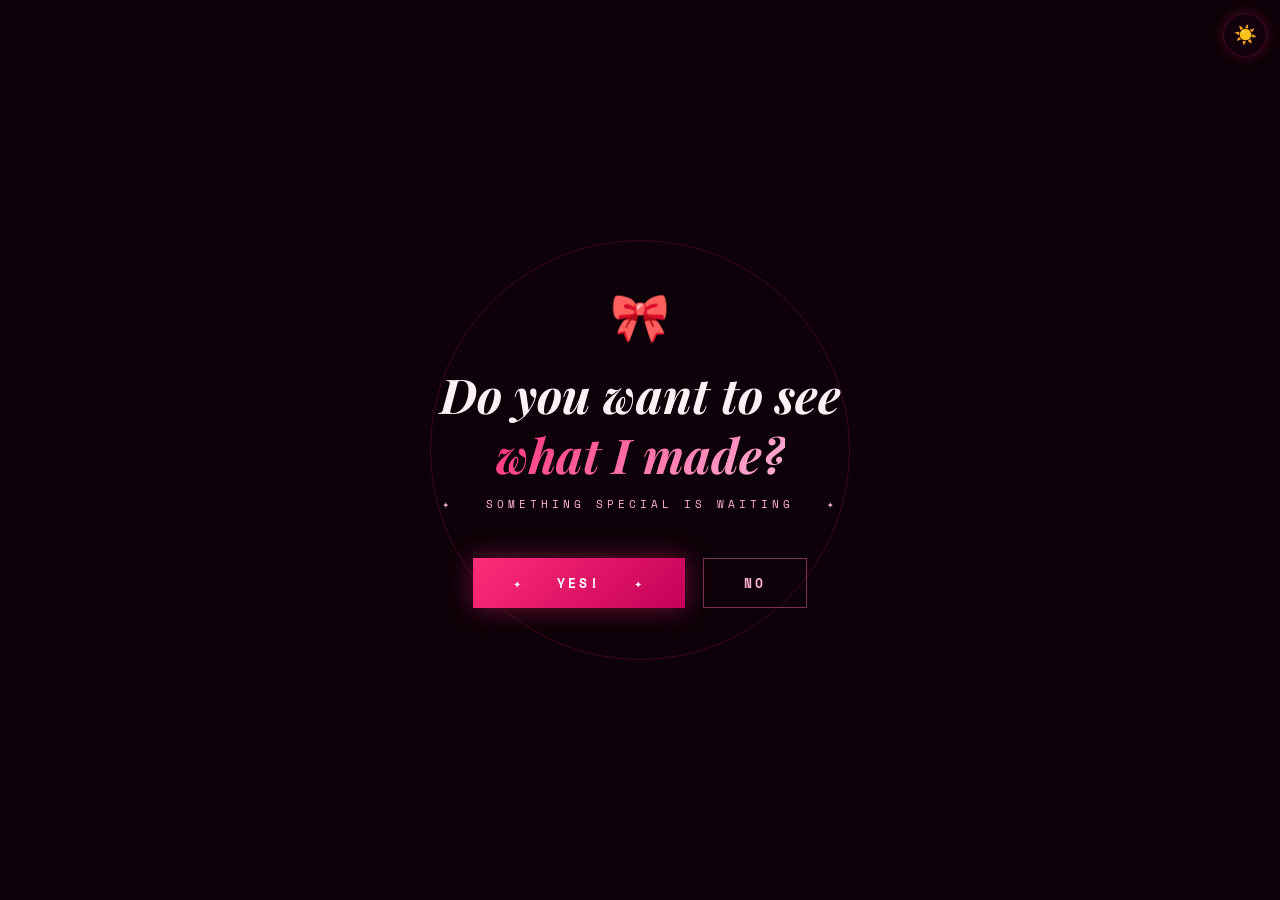
<file: iram-birthday.html>
<!DOCTYPE html>
<html lang="en" data-theme="dark">
<head>
<meta charset="UTF-8">
<meta name="viewport" content="width=device-width, initial-scale=1.0">
<title>Happy Birthday, Iram</title>
<link href="https://fonts.googleapis.com/css2?family=Playfair+Display:ital,wght@0,400;0,700;0,900;1,400;1,700&family=Space+Mono:ital,wght@0,400;0,700;1,400&family=Bangers&display=swap" rel="stylesheet">
<style>
:root{--hot:#ff2d78;--pink:#ff6eb4;--lpink:#ffb3d9;--bpink:#ffd6ec;--dpink:#c4005a;}
[data-theme="dark"]{--bg:#0d0008;--bg2:#130010;--card:rgba(30,5,20,.78);--nav:rgba(13,0,8,.95);--t1:#fff0f7;--t2:#ffb3d9;--bdr:rgba(255,45,120,.2);--gl:rgba(255,45,120,.05);--sc:rgba(255,45,120,.012);--tbg:rgba(20,2,12,.88);}
[data-theme="light"]{--bg:#fff0f7;--bg2:#ffe4f1;--card:rgba(255,224,242,.9);--nav:rgba(255,238,248,.97);--t1:#2a0018;--t2:#a0005a;--bdr:rgba(255,45,120,.25);--gl:rgba(255,45,120,.07);--sc:rgba(255,45,120,.016);--tbg:rgba(255,238,248,.92);}
*,*::before,*::after{margin:0;padding:0;box-sizing:border-box;}
html{scroll-behavior:smooth;}
body{font-family:"Space Mono",monospace;background:var(--bg);color:var(--t1);line-height:1.6;overflow-x:hidden;cursor:crosshair;transition:background .4s,color .4s;}

/* scanlines - low z, pointer-events none */
.scanlines{position:fixed;inset:0;background:repeating-linear-gradient(0deg,transparent,transparent 2px,var(--sc) 2px,var(--sc) 4px);pointer-events:none;z-index:50;}

/* grid */
.grid-bg{position:fixed;inset:0;background-image:linear-gradient(var(--gl) 1px,transparent 1px),linear-gradient(90deg,var(--gl) 1px,transparent 1px);background-size:40px 40px;pointer-events:none;z-index:-2;animation:gridScroll 20s linear infinite;}
@keyframes gridScroll{0%{background-position:0 0}100%{background-position:0 40px}}

.particles{position:fixed;inset:0;pointer-events:none;z-index:-1;overflow:hidden;}
.particle{position:absolute;border-radius:50%;opacity:0;animation:fup 12s infinite;}
@keyframes fup{0%{transform:translateY(100vh) scale(0);opacity:0}10%{opacity:.7}90%{opacity:.4}100%{transform:translateY(-10vh) scale(1.2);opacity:0}}

.hearts{position:fixed;inset:0;pointer-events:none;z-index:1;overflow:hidden;}
.heart{position:absolute;opacity:0;animation:hup 10s ease-in infinite;color:var(--hot);}
@keyframes hup{0%{transform:translateY(100vh) scale(0);opacity:0}10%{opacity:.5}90%{opacity:.18}100%{transform:translateY(-10vh) scale(1) rotate(360deg);opacity:0}}

/* corner */
.cd{position:fixed;width:70px;height:70px;pointer-events:none;z-index:10;transition:opacity .4s;}
[data-theme="dark"] .cd{opacity:.4;}
[data-theme="light"] .cd{opacity:.2;}
.cd.tl{top:76px;left:14px;border-top:1px solid var(--hot);border-left:1px solid var(--hot);}
.cd.tr{top:76px;right:14px;border-top:1px solid var(--hot);border-right:1px solid var(--hot);}
@media(max-width:768px){.cd{display:none;}}

/* ── TOGGLE ─────────────────────────────────── */
/* sits at z:9500 — above gate(5000), nav(1000), scanlines(50) */
#tt{
  position:fixed;top:13px;right:13px;z-index:9500;
  width:44px;height:44px;border-radius:50%;
  border:1.5px solid var(--bdr);
  background:var(--tbg);
  backdrop-filter:blur(10px);-webkit-backdrop-filter:blur(10px);
  cursor:pointer;
  display:flex;align-items:center;justify-content:center;
  font-size:1.15rem;line-height:1;
  /* NO persistent animation — only on click */
  transition:box-shadow .3s,border-color .3s,transform .3s;
  box-shadow:0 0 14px rgba(255,45,120,.22);
  /* stop emoji rendering huge on webkit */
  -webkit-text-size-adjust:none;
}
#tt:hover{transform:scale(1.13) rotate(18deg);box-shadow:0 0 26px rgba(255,45,120,.55);border-color:var(--hot);}
#tt.spin{animation:tspin .42s ease-out;}
@keyframes tspin{0%{transform:scale(.8) rotate(0)}60%{transform:scale(1.18) rotate(200deg)}100%{transform:scale(1) rotate(360deg)}}

/* ── GATE ─────────────────────────────────── */
#gate{
  position:fixed;inset:0;background:var(--bg);
  display:flex;flex-direction:column;justify-content:center;align-items:center;
  z-index:5000;text-align:center;padding:2rem 1.5rem;
  transition:background .4s,opacity .7s ease,transform .7s ease;
}
#gate.hide{opacity:0;transform:scale(1.07);pointer-events:none;}
.gr{position:absolute;width:clamp(200px,60vw,420px);height:clamp(200px,60vw,420px);border-radius:50%;border:1px solid rgba(255,45,120,.07);animation:er 3.5s ease-out infinite;pointer-events:none;}
.gr:nth-child(2){animation-delay:1.2s}.gr:nth-child(3){animation-delay:2.4s}
@keyframes er{0%{transform:scale(.4);opacity:.6}100%{transform:scale(2.8);opacity:0}}
.gspark{font-size:clamp(2rem,6vw,3rem);margin-bottom:1.5rem;animation:sbob 2.5s ease-in-out infinite;line-height:1;}
@keyframes sbob{0%,100%{transform:translateY(0) rotate(-8deg)}50%{transform:translateY(-10px) rotate(8deg)}}
.gq{font-family:"Playfair Display",serif;font-size:clamp(1.5rem,5vw,3rem);font-weight:700;font-style:italic;line-height:1.25;margin-bottom:.75rem;color:var(--t1);}
.gq span{background:linear-gradient(135deg,var(--hot),var(--lpink));-webkit-background-clip:text;-webkit-text-fill-color:transparent;background-clip:text;}
.gsub{font-size:.68rem;letter-spacing:4px;text-transform:uppercase;color:var(--t2);margin-bottom:2.8rem;}
.gbtns{display:flex;gap:1.1rem;flex-wrap:wrap;justify-content:center;}
.byes{font-family:"Space Mono",monospace;font-size:.82rem;font-weight:700;text-transform:uppercase;letter-spacing:3px;padding:.9rem 2.5rem;border:none;cursor:pointer;position:relative;overflow:hidden;background:linear-gradient(135deg,var(--hot),var(--dpink));color:#fff;box-shadow:0 0 26px rgba(255,45,120,.4);transition:all .3s;}
.byes::before{content:"";position:absolute;inset:0;background:linear-gradient(135deg,var(--lpink),var(--hot));opacity:0;transition:opacity .3s;}
.byes:hover{transform:translateY(-3px);box-shadow:0 0 50px rgba(255,45,120,.7);}
.byes:hover::before{opacity:1;}
.byes span{position:relative;z-index:1;}
.byes:active{transform:scale(.97);}
.bno{font-family:"Space Mono",monospace;font-size:.82rem;font-weight:700;text-transform:uppercase;letter-spacing:3px;padding:.9rem 2.5rem;cursor:pointer;background:transparent;color:var(--lpink);border:1px solid rgba(255,110,180,.45);transition:all .3s;}
.bno:hover{border-color:var(--pink);background:rgba(255,45,120,.07);}
.bno:active{transform:scale(.97);}

/* ── COMIC BUBBLE ─────────────────────────── */
#cb{position:fixed;bottom:5rem;right:1.5rem;z-index:6000;opacity:0;pointer-events:none;transform-origin:bottom right;}
#cb.pin{animation:cpin .45s cubic-bezier(.34,1.56,.64,1) forwards;}
#cb.pout{animation:cpout .6s ease-in forwards;}
@keyframes cpin{0%{opacity:0;transform:scale(.2) rotate(-6deg)}65%{transform:scale(1.1) rotate(2deg);opacity:1}100%{opacity:1;transform:scale(1) rotate(-2deg)}}
@keyframes cpout{0%{opacity:1;transform:scale(1) rotate(-2deg)}60%{opacity:.3;transform:scale(1.06) translateY(-8px)}100%{opacity:0;transform:scale(.75) translateY(-30px)}}
.cbb{background:#fff8fc;border:3.5px solid #1a0010;border-radius:18px;padding:1.2rem 1.6rem;max-width:225px;position:relative;box-shadow:6px 6px 0 #1a0010,0 0 28px rgba(255,45,120,.3);}
.cbb::before{content:"";position:absolute;inset:-7px;border-radius:24px;border:2.5px dashed rgba(255,45,120,.3);pointer-events:none;}
.cbt{font-family:"Bangers",cursive;font-size:1.35rem;line-height:1.35;color:#1a0010;letter-spacing:1px;}
.cbt .em{color:var(--hot);font-size:1.5rem;}
.tail{position:absolute;bottom:-30px;right:28px;}
.tail::before{content:"";position:absolute;bottom:0;right:0;width:0;height:0;border-left:20px solid transparent;border-top:30px solid #1a0010;}
.tail::after{content:"";position:absolute;bottom:4px;right:4px;width:0;height:0;border-left:14px solid transparent;border-top:23px solid #fff8fc;}
.zap{position:absolute;animation:zp .55s ease-in-out infinite alternate;pointer-events:none;}
.zap.z1{top:-22px;left:8px;font-size:1.1rem}.zap.z2{top:-18px;right:12px;font-size:1rem}.zap.z3{bottom:8px;left:-22px;font-size:.9rem}
@keyframes zp{from{transform:scale(1)}to{transform:scale(1.3) rotate(18deg)}}

/* ── NAV ─────────────────────────────────── */
#mc{display:none;opacity:0;transition:opacity .9s ease;}
#mc.vis{display:block;opacity:1;}
nav{position:fixed;top:0;left:0;right:0;background:var(--nav);backdrop-filter:blur(18px);-webkit-backdrop-filter:blur(18px);border-bottom:1px solid var(--bdr);z-index:1000;transition:background .4s;}
.ni{max-width:1100px;margin:0 auto;display:flex;justify-content:space-between;align-items:center;padding:.85rem 5%;padding-right:calc(5% + 60px);}
.logo{font-family:"Playfair Display",serif;font-size:clamp(1.1rem,3vw,1.4rem);font-weight:900;font-style:italic;color:var(--hot);text-shadow:0 0 18px rgba(255,45,120,.45);letter-spacing:2px;white-space:nowrap;}
.nl{display:flex;gap:1.8rem;list-style:none;}
.nl a{color:var(--t2);text-decoration:none;font-size:.68rem;text-transform:uppercase;letter-spacing:2px;transition:color .3s;}
.nl a:hover{color:var(--hot);}
.hmb{display:none;background:none;border:1px solid var(--bdr);color:var(--t2);padding:.32rem .6rem;cursor:pointer;font-size:1.1rem;border-radius:4px;line-height:1;transition:all .3s;}
.hmb:hover{border-color:var(--hot);color:var(--hot);}
.nd{display:none;flex-direction:column;background:var(--nav);backdrop-filter:blur(18px);border-bottom:1px solid var(--bdr);padding:.4rem 5%;transition:background .4s;}
.nd.open{display:flex;}
.nd a{color:var(--t2);text-decoration:none;font-size:.72rem;text-transform:uppercase;letter-spacing:2px;padding:.7rem 0;border-bottom:1px solid var(--bdr);transition:color .3s;}
.nd a:last-child{border-bottom:none;}
.nd a:hover{color:var(--hot);}
@media(max-width:768px){.nl{display:none;}.hmb{display:block;}.ni{padding-right:calc(4%+60px);}}

/* ── HERO ─────────────────────────────────── */
.hero{min-height:100vh;display:flex;flex-direction:column;justify-content:center;align-items:center;text-align:center;padding:8rem 1.5rem 4rem;position:relative;}
.heb{font-size:clamp(.58rem,.8vw+.3rem,.7rem);text-transform:uppercase;letter-spacing:5px;color:var(--pink);margin-bottom:1.5rem;border:1px solid rgba(255,110,180,.3);padding:.4rem 1.4rem;display:inline-block;animation:bp 2s ease-in-out infinite;}
@keyframes bp{0%,100%{border-color:rgba(255,110,180,.3)}50%{border-color:rgba(255,110,180,.85);box-shadow:0 0 14px rgba(255,110,180,.3)}}
.hnw{position:relative;display:inline-block;}
.hn{font-family:"Playfair Display",serif;font-size:clamp(3.5rem,14vw,11rem);font-weight:900;line-height:.9;color:transparent;-webkit-text-stroke:2px var(--hot);animation:ng 3s ease-in-out infinite alternate;}
@keyframes ng{from{text-shadow:0 0 30px rgba(255,45,120,.3)}to{text-shadow:0 0 65px rgba(255,45,120,.75),0 0 110px rgba(255,45,120,.3)}}
.hnf{font-family:"Playfair Display",serif;font-size:clamp(3.5rem,14vw,11rem);font-weight:900;line-height:.9;background:linear-gradient(135deg,var(--hot) 0%,var(--lpink) 50%,var(--bpink) 100%);-webkit-background-clip:text;-webkit-text-fill-color:transparent;background-clip:text;position:absolute;top:0;left:0;width:100%;animation:fr 4s ease-in-out infinite alternate;}
@keyframes fr{0%{clip-path:inset(0 100% 0 0)}100%{clip-path:inset(0 0% 0 0)}}
.hsub{font-size:clamp(.8rem,2vw,1.1rem);color:var(--lpink);margin-top:2rem;letter-spacing:3px;text-transform:uppercase;}
[data-theme="light"] .hsub{color:var(--hot);}
.hdate{margin-top:1.5rem;font-size:.78rem;color:var(--t2);letter-spacing:4px;text-transform:uppercase;}
.sh{position:absolute;bottom:1.8rem;display:flex;flex-direction:column;align-items:center;gap:.5rem;color:var(--t2);font-size:.6rem;letter-spacing:3px;text-transform:uppercase;animation:bonce 2s ease-in-out infinite;}
@keyframes bonce{0%,100%{transform:translateY(0)}50%{transform:translateY(8px)}}
.sl{width:1px;height:36px;background:linear-gradient(to bottom,var(--hot),transparent);}

/* ── SECTIONS ─────────────────────────────── */
section{max-width:900px;margin:0 auto;padding:5rem 1.5rem;}
.slbl{font-size:.62rem;text-transform:uppercase;letter-spacing:5px;color:var(--pink);margin-bottom:.8rem;display:flex;align-items:center;gap:.8rem;}
.slbl::after{content:"";flex:1;height:1px;background:linear-gradient(to right,rgba(255,110,180,.5),transparent);}
.stit{font-family:"Playfair Display",serif;font-size:clamp(1.8rem,5vw,3.2rem);font-weight:700;margin-bottom:2.5rem;background:linear-gradient(135deg,var(--t1) 0%,var(--lpink) 100%);-webkit-background-clip:text;-webkit-text-fill-color:transparent;background-clip:text;}
.reveal{opacity:0;transform:translateY(40px);transition:opacity .9s ease,transform .9s cubic-bezier(.5,0,0,1);}
.reveal.active{opacity:1;transform:translateY(0);}

/* PHOTO */
.psec{text-align:center;}
.pfr{display:inline-block;position:relative;}
.piw{width:clamp(220px,46vw,300px);height:clamp(220px,46vw,300px);border-radius:50%;overflow:hidden;border:2.5px solid rgba(255,45,120,.55);box-shadow:0 0 70px rgba(255,45,120,.28),inset 0 0 28px rgba(255,45,120,.06);transition:box-shadow .4s;}
.piw:hover{box-shadow:0 0 110px rgba(255,45,120,.5);}
.pi{width:100%;height:100%;object-fit:cover;object-position:top center;display:block;}
.pr{position:absolute;top:-12px;left:-12px;right:-12px;bottom:-12px;border-radius:50%;border:1px solid rgba(255,45,120,.22);animation:sr 8s linear infinite;pointer-events:none;}
.pr::after{content:"\2736";position:absolute;top:-8px;left:50%;transform:translateX(-50%);color:var(--hot);font-size:1rem;text-shadow:0 0 14px rgba(255,45,120,.8);}
@keyframes sr{from{transform:rotate(0)}to{transform:rotate(360deg)}}
.pr2{position:absolute;top:-22px;left:-22px;right:-22px;bottom:-22px;border-radius:50%;border:1px dashed rgba(255,110,180,.13);animation:sr 16s linear infinite reverse;pointer-events:none;}
.pcap{margin-top:2.5rem;font-size:.72rem;color:var(--t2);letter-spacing:2px;text-transform:uppercase;}

/* MESSAGE */
.mc{background:var(--card);border:1px solid var(--bdr);padding:clamp(1.5rem,5vw,3.5rem);position:relative;overflow:hidden;backdrop-filter:blur(16px);transition:background .4s;}
.mc::before{content:"";position:absolute;top:0;left:0;right:0;height:2px;background:linear-gradient(90deg,transparent,var(--hot),var(--lpink),transparent);}
.mc::after{content:"\201C";position:absolute;top:-1rem;left:2rem;font-family:"Playfair Display",serif;font-size:8rem;color:rgba(255,45,120,.07);line-height:1;pointer-events:none;}
.mt{font-family:"Playfair Display",serif;font-size:clamp(1rem,2.5vw,1.35rem);line-height:1.9;color:var(--t2);font-style:italic;position:relative;z-index:1;}
[data-theme="light"] .mt{color:var(--t1);}
.ms{margin-top:2rem;font-size:.72rem;letter-spacing:3px;text-transform:uppercase;color:var(--pink);text-align:right;}

/* REASONS */
.rg{display:grid;grid-template-columns:repeat(auto-fit,minmax(min(100%,255px),1fr));gap:1.2rem;}
.rc{background:var(--card);border:1px solid var(--bdr);padding:1.8rem;position:relative;overflow:hidden;transition:all .4s;backdrop-filter:blur(14px);}
.rc:hover{border-color:rgba(255,45,120,.55);transform:translateY(-4px);box-shadow:0 18px 55px rgba(255,45,120,.12);}
.rc::before{content:"";position:absolute;top:0;left:0;bottom:0;width:2px;background:linear-gradient(to bottom,var(--hot),transparent);opacity:0;transition:opacity .4s;}
.rc:hover::before{opacity:1;}
.rn{font-size:.58rem;letter-spacing:3px;color:var(--hot);text-transform:uppercase;margin-bottom:.7rem;}
.rt{font-family:"Playfair Display",serif;font-size:1.05rem;font-weight:700;margin-bottom:.5rem;color:var(--lpink);}
[data-theme="light"] .rt{color:var(--dpink);}
.rd{font-size:.77rem;color:var(--t2);line-height:1.75;}

/* FOOTER */
footer{text-align:center;padding:3rem 1.5rem;border-top:1px solid var(--bdr);color:var(--t2);font-size:.68rem;letter-spacing:2px;}
.fh{font-size:1.5rem;display:block;margin-bottom:1rem;animation:hb 1.5s ease-in-out infinite;}
@keyframes hb{0%,100%{transform:scale(1)}14%{transform:scale(1.3)}28%{transform:scale(1)}42%{transform:scale(1.3)}70%{transform:scale(1)}}

/* RESPONSIVE */
@media(max-width:480px){
  .gate-question,.gq{font-size:clamp(1.4rem,6vw,2rem);}
  .byes,.bno{padding:.78rem 1.7rem;font-size:.76rem;}
  .hero{padding:7rem 1rem 3.5rem;}
  section{padding:3.5rem 1rem;}
  .rg{grid-template-columns:1fr;}
  #cb{bottom:3.5rem;right:.8rem;}
  .cbb{max-width:195px;padding:1rem 1.2rem;}
  .cbt{font-size:1.15rem;}
}
@media(min-width:1200px){
  section{padding:7rem 2rem;}
  .rg{grid-template-columns:repeat(3,1fr);}
}
</style>
</head>
<body>

<div class="grid-bg"></div>
<div class="particles" id="particles"></div>
<div class="hearts" id="hearts"></div>
<div class="scanlines"></div>
<div class="cd tl"></div><div class="cd tr"></div>

<!-- TOGGLE always on top z:9500 -->
<button id="tt" onclick="toggleTheme()" title="Toggle light/dark" aria-label="Toggle theme">&#9728;&#65039;</button>

<!-- GATE z:5000 -->
<div id="gate">
  <div class="gr"></div><div class="gr"></div><div class="gr"></div>
  <div class="gspark">&#127872;</div>
  <h1 class="gq">Do you want to see<br><span>what I made?</span></h1>
  <p class="gsub">&#10022; &nbsp; something special is waiting &nbsp; &#10022;</p>
  <div class="gbtns">
    <button class="byes" onclick="onYes()"><span>&#10022; &nbsp; Yes! &nbsp; &#10022;</span></button>
    <button class="bno"  onclick="onNo()">No</button>
  </div>
</div>

<!-- COMIC BUBBLE z:6000 -->
<div id="cb">
  <div class="cbb">
    <span class="zap z1">&#128165;</span>
    <span class="zap z2">&#10022;</span>
    <span class="zap z3">&#9889;</span>
    <div class="cbt">you are <span class="em">bad bad</span> &#129401;<br>press YES<br>you <span class="em">Dumbo!</span></div>
    <div class="tail"></div>
  </div>
</div>

<!-- MAIN z:0 -->
<div id="mc">
  <nav>
    <div class="ni">
      <div class="logo">&#10022; Iram &#10022;</div>
      <ul class="nl">
        <li><a href="#photo"   onclick="closeDrawer()">Photo</a></li>
        <li><a href="#message" onclick="closeDrawer()">Message</a></li>
        <li><a href="#reasons" onclick="closeDrawer()">Reasons</a></li>
      </ul>
      <button class="hmb" onclick="toggleDrawer()">&#9776;</button>
    </div>
    <div class="nd" id="nd">
      <a href="#photo"   onclick="closeDrawer()">Photo</a>
      <a href="#message" onclick="closeDrawer()">Message</a>
      <a href="#reasons" onclick="closeDrawer()">Reasons</a>
    </div>
  </nav>

  <div class="hero">
    <div class="heb">Today is your day &#10022; Celebrate</div>
    <div class="hnw">
      <div class="hn">Iram</div>
      <div class="hnf">Iram</div>
    </div>
    <div class="hsub">Happy Birthday, my favourite person &#128149;</div>
    <div class="hdate">&#10022; &nbsp; Wishing you the most magical day &nbsp; &#10022;</div>
    <div class="sh"><div class="sl"></div>scroll</div>
  </div>

  <section id="photo" class="psec reveal">
    <div class="slbl">For the most beautiful girl</div>
    <h2 class="stit">Your Photo</h2>
    <div class="pfr">
      <div class="pr2"></div>
      <div class="pr"></div>
      <div class="piw">
        <img class="pi" src="[data-uri]" alt="Iram">
      </div>
    </div>
    <div class="pcap">&#10022; Iram &#8212; the girl who lights up every room &#10022;</div>
  </section>

  <section id="message" class="reveal">
    <div class="slbl">From the heart</div>
    <h2 class="stit">Birthday Message</h2>
    <div class="mc">
      <p class="mt">
        Dear Iram,<br><br>
        On this beautiful day that the universe gifted us you &#8212; I just want you to know how truly special you are.
        Not in the way people say it casually, but in that deep, quiet way that makes a person irreplaceable.
        You make ordinary days feel like something worth writing about.<br><br>
        Happy Birthday. May today be as warm, radiant, and extraordinary as you are.
        You deserve every candle, every wish, and every moment of magic this day brings. &#127874;
      </p>
      <div class="ms">&#8212; With all my heart &#128149;</div>
    </div>
  </section>

  <section id="reasons" class="reveal">
    <div class="slbl">This is why</div>
    <h2 class="stit">Why You&#8217;re My Favourite</h2>
    <div class="rg">
      <div class="rc"><div class="rn">01 &#10022;</div><div class="rt">Your Smile</div><div class="rd">It&#8217;s the kind of smile that makes everything feel okay &#8212; genuinely, effortlessly, impossibly warm.</div></div>
      <div class="rc"><div class="rn">02 &#10022;</div><div class="rt">The Way You Think</div><div class="rd">There&#8217;s a depth to you that most people are lucky to even glimpse. You see the world differently, and that&#8217;s rare.</div></div>
      <div class="rc"><div class="rn">03 &#10022;</div><div class="rt">Your Kindness</div><div class="rd">You don&#8217;t just care &#8212; you show it. In small, quiet ways that say more than a thousand words ever could.</div></div>
      <div class="rc"><div class="rn">04 &#10022;</div><div class="rt">How You Make Me Feel</div><div class="rd">Around you, the world gets a little brighter, quieter, and a whole lot better. That&#8217;s all you.</div></div>
      <div class="rc"><div class="rn">05 &#10022;</div><div class="rt">Your Strength</div><div class="rd">You carry things gracefully that would break most people. That quiet resilience is one of the most beautiful things about you.</div></div>
      <div class="rc"><div class="rn">06 &#10022;</div><div class="rt">Simply Being You</div><div class="rd">No performance, no pretence &#8212; just genuinely, wonderfully you. And that is more than enough. That is everything.</div></div>
    </div>
  </section>

  <footer>
    <span class="fh">&#128149;</span>
    <p>Made with love &nbsp;&#10022;&nbsp; Happy Birthday, Iram</p>
  </footer>
</div>

<script>
/* THEME */
const TT = document.getElementById('tt');
let dark = true;
function toggleTheme(){
  dark = !dark;
  document.documentElement.setAttribute('data-theme', dark?'dark':'light');
  TT.innerHTML = dark ? '&#9728;&#65039;' : '&#127769;';
  TT.classList.remove('spin');
  void TT.offsetWidth;
  TT.classList.add('spin');
  TT.addEventListener('animationend',()=>TT.classList.remove('spin'),{once:true});
}

/* NAV DRAWER */
function toggleDrawer(){ document.getElementById('nd').classList.toggle('open'); }
function closeDrawer() { document.getElementById('nd').classList.remove('open'); }

/* YES */
function onYes(){
  const g=document.getElementById('gate'), m=document.getElementById('mc');
  g.classList.add('hide');
  setTimeout(()=>{
    g.style.display='none';
    m.style.display='block';
    requestAnimationFrame(()=>requestAnimationFrame(()=>{
      m.classList.add('vis');
      window.scrollTo(0,0);
      reveal();
    }));
  },750);
}

/* NO */
let bt=null;
function onNo(){
  const b=document.getElementById('cb');
  if(bt) clearTimeout(bt);
  b.classList.remove('pin','pout');
  void b.offsetWidth;
  b.style.opacity='1'; b.style.pointerEvents='auto';
  b.classList.add('pin');
  bt=setTimeout(()=>{
    b.classList.remove('pin'); b.classList.add('pout');
    setTimeout(()=>{ b.classList.remove('pout'); b.style.opacity='0'; b.style.pointerEvents='none'; },650);
  },2800);
}

/* PARTICLES */
(function(){
  const c=document.getElementById('particles');
  const cols=['#ff2d78','#ff6eb4','#ffb3d9','#ffd6ec'];
  for(let i=0;i<55;i++){
    const p=document.createElement('div'); p.className='particle';
    const s=Math.random()*3+1, cl=cols[i%4];
    p.style.cssText=`left:${Math.random()*100}%;width:${s}px;height:${s}px;background:${cl};box-shadow:0 0 ${s*4}px ${cl};animation-duration:${Math.random()*10+8}s;animation-delay:${Math.random()*14}s;`;
    c.appendChild(p);
  }
})();

/* HEARTS */
(function(){
  const c=document.getElementById('hearts');
  const em=['\u{1F495}','\u{1F338}','\u2736','\u{1F497}','\u{1FAF7}','\u273F'];
  for(let i=0;i<18;i++){
    const h=document.createElement('div'); h.className='heart';
    h.textContent=em[i%6];
    h.style.cssText=`left:${Math.random()*100}%;font-size:${Math.random()*.8+.55}rem;animation-duration:${Math.random()*12+8}s;animation-delay:${Math.random()*16}s;`;
    c.appendChild(h);
  }
})();

/* REVEAL */
function reveal(){
  document.querySelectorAll('.reveal').forEach(el=>{
    if(el.getBoundingClientRect().top<window.innerHeight-80) el.classList.add('active');
  });
}
window.addEventListener('scroll',reveal,{passive:true});
</script>
</body>
</html>
</file>
